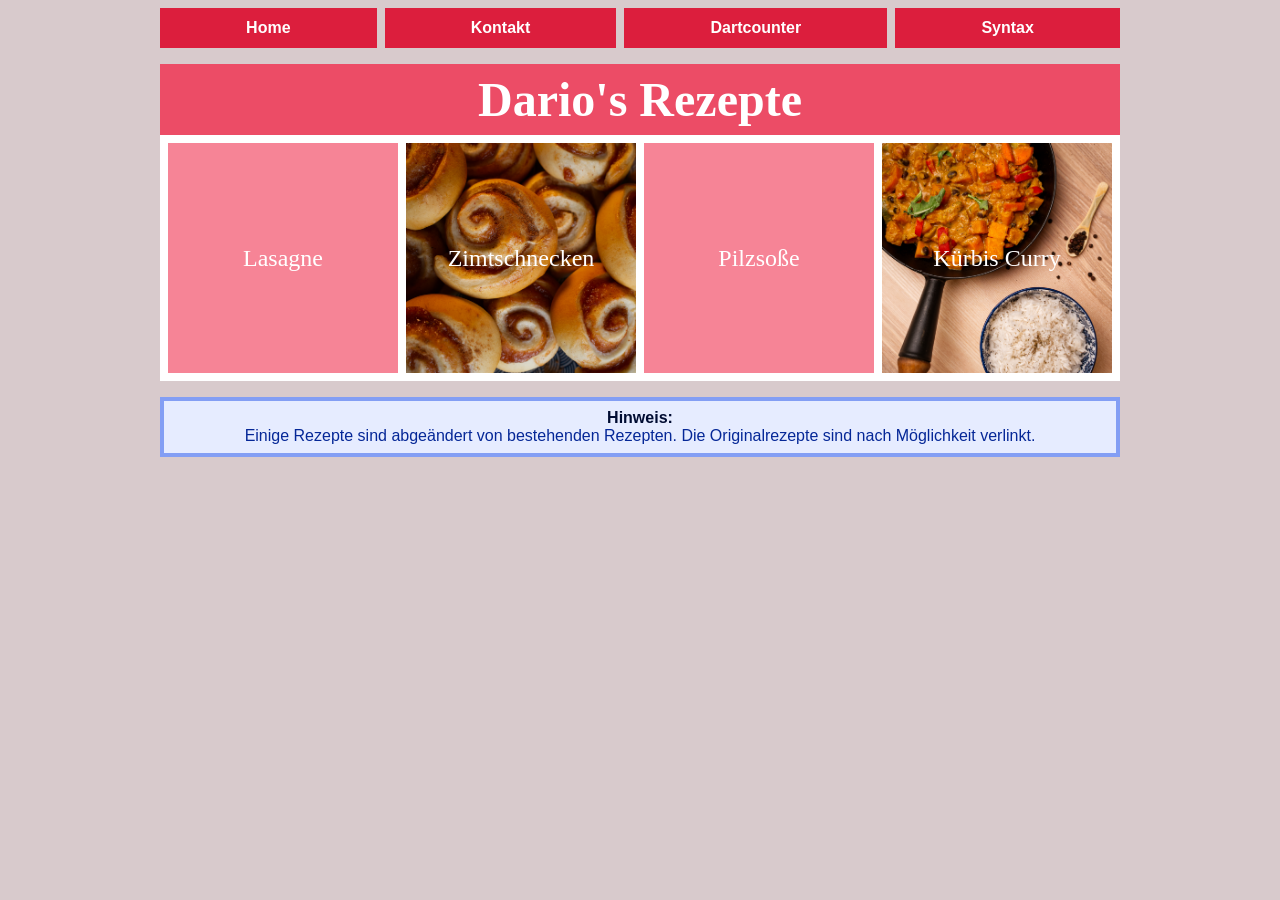
<file: index.html>
<!DOCTYPE html>
<html lang="en">
    <head>
        <meta charset="utf-8">
        <title>Dario's Rezepte</title>
        <link rel="stylesheet" href="styles.css">
    </head>
    <body id="background">
        <div class="container">
            <nav id="box-menu">
                <a href="" class="menu-button">Home</a>
                <a href="" class="menu-button">Kontakt</a>
                <a href="../dartcounter/index.html" class="menu-button">Dartcounter</a>
                <a href="./recipes/syntax.html" target="_blank" rel="noreferrer" class="menu-button">Syntax</a>
            </nav>
        </div> 

        <div class="container">   
            <div class="box-title"><h1>Dario's Rezepte</h1></div>
        </div>     

        <div class="container">    
            <div class="box-recipe">
                
                <a href="./recipes/lasagna.html" target="_blank" rel="noreferrer" class="recipe">Lasagne</a>
                <a href="./recipes/cinnamon-rolls.html" target="_blank" rel="noreferrer" class="recipe cinnamon">Zimtschnecken</a>
                <a href="./recipes/mushroom-stew.html" target="_blank" rel="noreferrer" class="recipe">Pilzsoße</a>
                <a href="./recipes/pumpkin-curry.html" target="_blank" rel="noreferrer" class="recipe pumpkin-curry">Kürbis Curry</a> 
            </div>
        </div>    
        <div class="container">    
            <div class="note">
                <p><strong>Hinweis:</strong></p>
                <p>Einige Rezepte sind abgeändert von bestehenden Rezepten. Die Originalrezepte sind nach Möglichkeit verlinkt.</p>
            </div>
        </div>    


    </body>
</html>
</file>
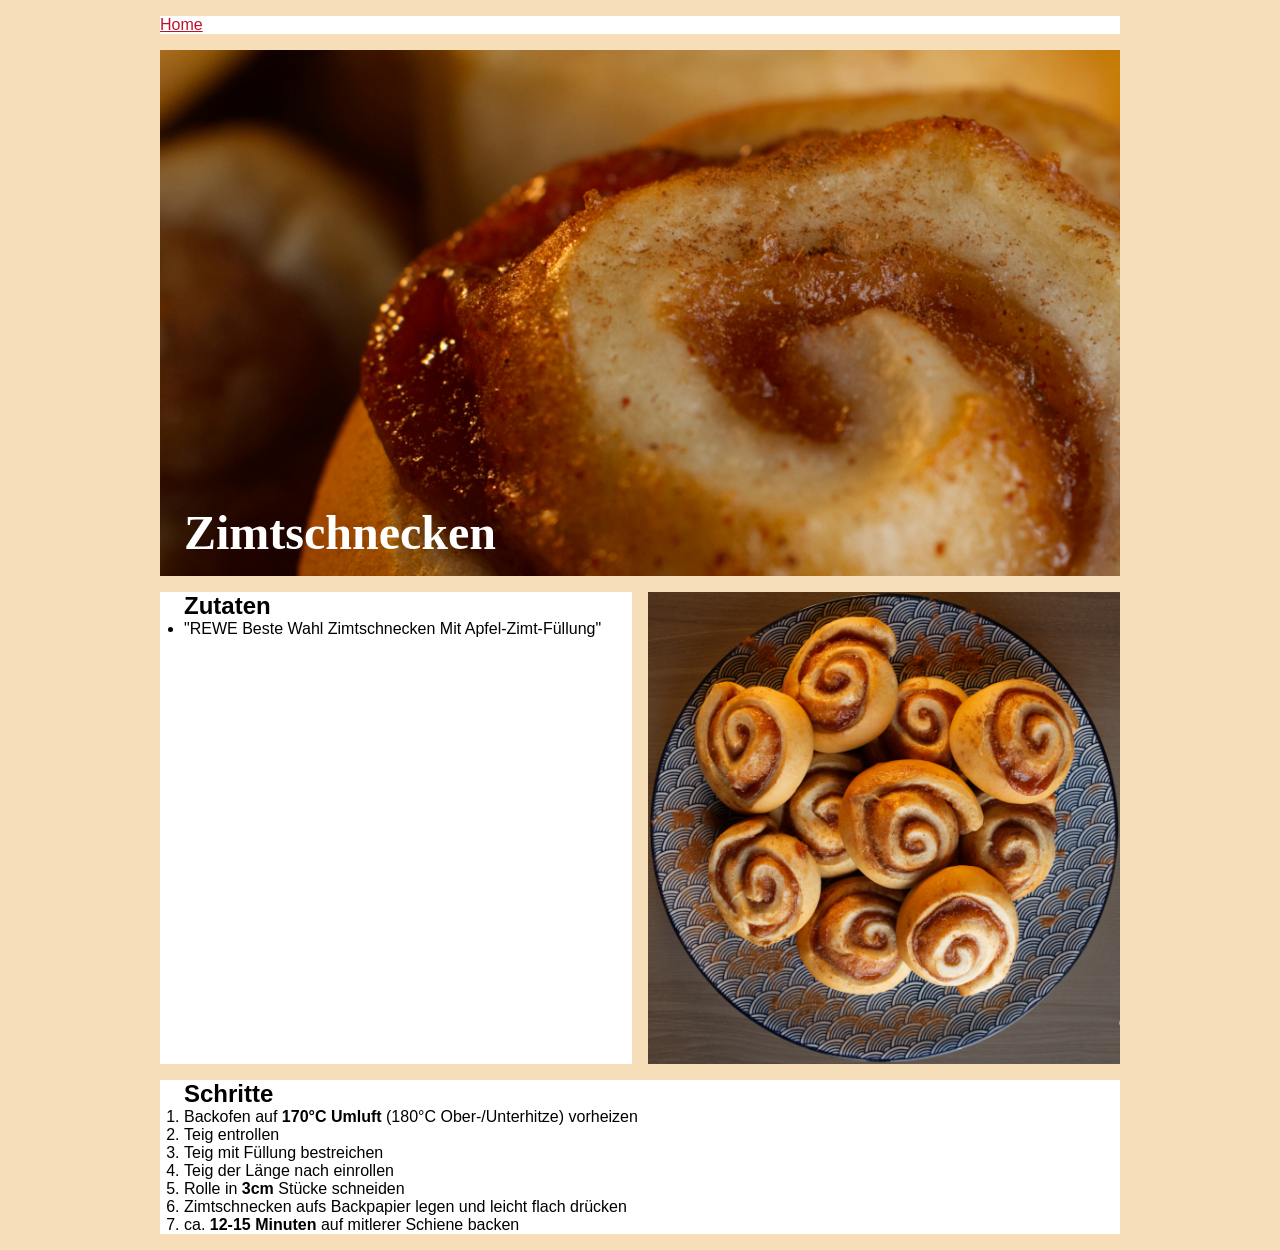
<file: recipes/cinnamon-rolls.html>
<!DOCTYPE html>
<html lang="en">
    <head>
        <meta charset="utf-8">
        <title>Zimtschnecken Rezept</title>
        <link rel="stylesheet" href="style.css">
    </head>
    <body class="background">
        <div class="container">
             <div class="menu">
                <a href="../index.html" rel="noreferrer">Home</a>
            </div>
        </div>
        <div class="container">
            <div class="title">
                <h1>Zimtschnecken</h1>
            </div>
        </div>
        <div class="container">
            <div class="ingr-plate-container">

                <div class="quadrat-container">
                    <div class="ingredients">
                        <h2>Zutaten</h2>
                        <ul>
                            <li>"REWE Beste Wahl Zimtschnecken Mit Apfel-Zimt-Füllung"</li>
                        </ul>
                    </div>
                </div>

                <div class="quadrat-container"> 
                    <img src="../img/cinnamon-plate.jpg" alt="" class="plate">
                </div>

            </div>
        </div>
        <div class="container">
            <div class="steps-container">
                <div class="steps">
                    <h2>Schritte</h2>
                    <ol>
                        <li>Backofen auf <strong>170°C Umluft</strong> (180°C Ober-/Unterhitze) vorheizen</li>
                        <li>Teig entrollen</li>
                        <li>Teig mit Füllung bestreichen</li>
                        <li>Teig der Länge nach einrollen</li>
                        <li>Rolle in <strong>3cm</strong> Stücke schneiden</li>
                        <li>Zimtschnecken aufs Backpapier legen und leicht flach drücken</li>
                        <li>ca. <strong>12-15 Minuten</strong> auf mitlerer Schiene backen</li>
                    </ol>
                </div>
            </div>
        </div>
    </body>
</html>
</file>
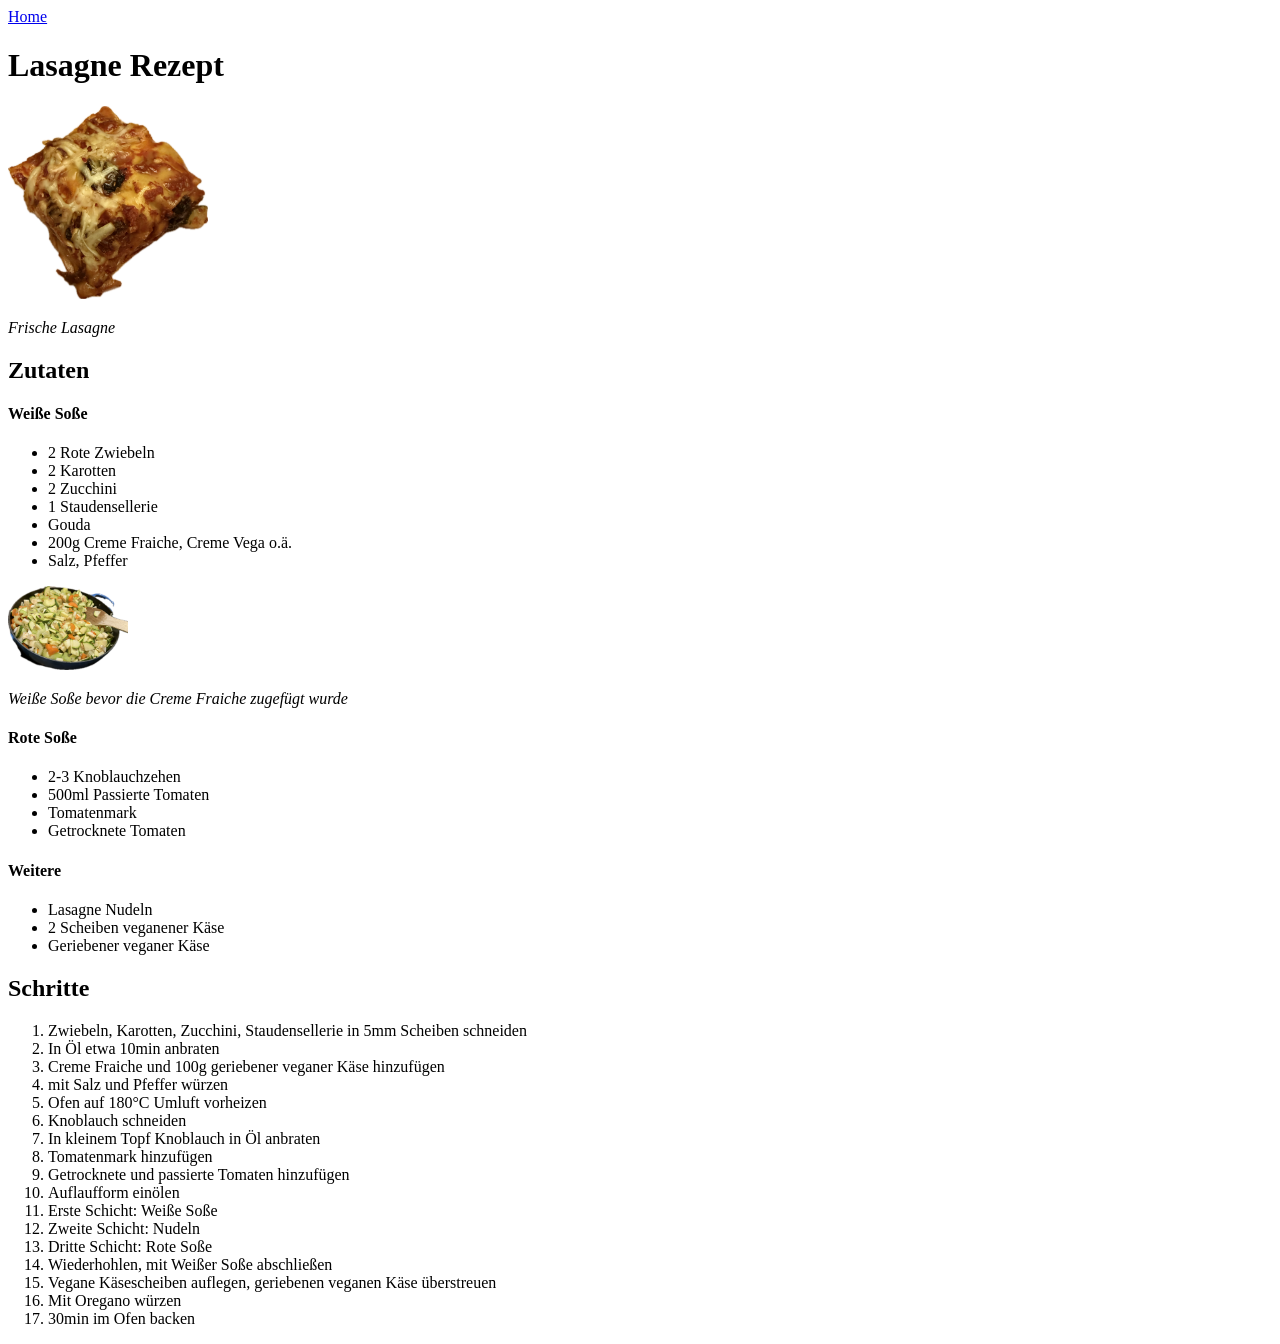
<file: recipes/lasagna.html>
<!DOCTYPE html>
<html lang="en">
    <head>
        <meta charset="utf-8">
        <title>Lasagne Rezept</title>
    </head>
    <body>
        <a href="../index.html" rel="noreferrer">Home</a>
        <h1>Lasagne Rezept</h1>
        <img src="../img/lasagna-finished.png" width="200" alt="Bild von einer Lasagne">
        <p><em>Frische Lasagne</em></p>
        <h2>Zutaten</h2>
        <h4>Weiße Soße</h4>
        <ul>
            <li>2 Rote Zwiebeln</li>
            <li>2 Karotten</li>
            <li>2 Zucchini</li>
            <li>1 Staudensellerie</li>
            <li>Gouda</li>
            <li>200g Creme Fraiche, Creme Vega o.ä.</li>
            <li>Salz, Pfeffer</li>
        </ul>
        <img src="../img/lasagna-sauce-white.png" width="120" alt="picture of white sauce in the making">
        <p><em>Weiße Soße bevor die Creme Fraiche zugefügt wurde</em></p>
        <h4>Rote Soße </h4>
        <ul>
            <li>2-3 Knoblauchzehen</li>
            <li>500ml Passierte Tomaten</li>
            <li>Tomatenmark</li>
            <li>Getrocknete Tomaten</li>
        </ul>
        <h4>Weitere</h4>
        <ul>
            <li>Lasagne Nudeln</li>
            <li>2 Scheiben veganener Käse</li>
            <li>Geriebener veganer Käse</li>
        </ul>

        <h2>Schritte</h2>
        <ol>
            <li>Zwiebeln, Karotten, Zucchini, Staudensellerie in 5mm Scheiben schneiden</li>
            <li>In Öl etwa 10min anbraten</li>
            <li>Creme Fraiche und 100g geriebener veganer Käse hinzufügen</li>
            <li>mit Salz und Pfeffer würzen</li>
            <li>Ofen auf 180°C Umluft vorheizen</li>
            <li>Knoblauch schneiden</li>
            <li>In kleinem Topf Knoblauch in Öl anbraten</li>
            <li>Tomatenmark hinzufügen</li>
            <li>Getrocknete und passierte Tomaten hinzufügen</li>
            <li>Auflaufform einölen</li>
            <li>Erste Schicht: Weiße Soße</li>
            <li>Zweite Schicht: Nudeln</li>
            <li>Dritte Schicht: Rote Soße</li>
            <li>Wiederhohlen, mit Weißer Soße abschließen</li>
            <li>Vegane Käsescheiben auflegen, geriebenen veganen Käse überstreuen</li>
            <li>Mit Oregano würzen</li>
            <li>30min im Ofen backen</li>
        </ol>
    </body>
</html>
</file>
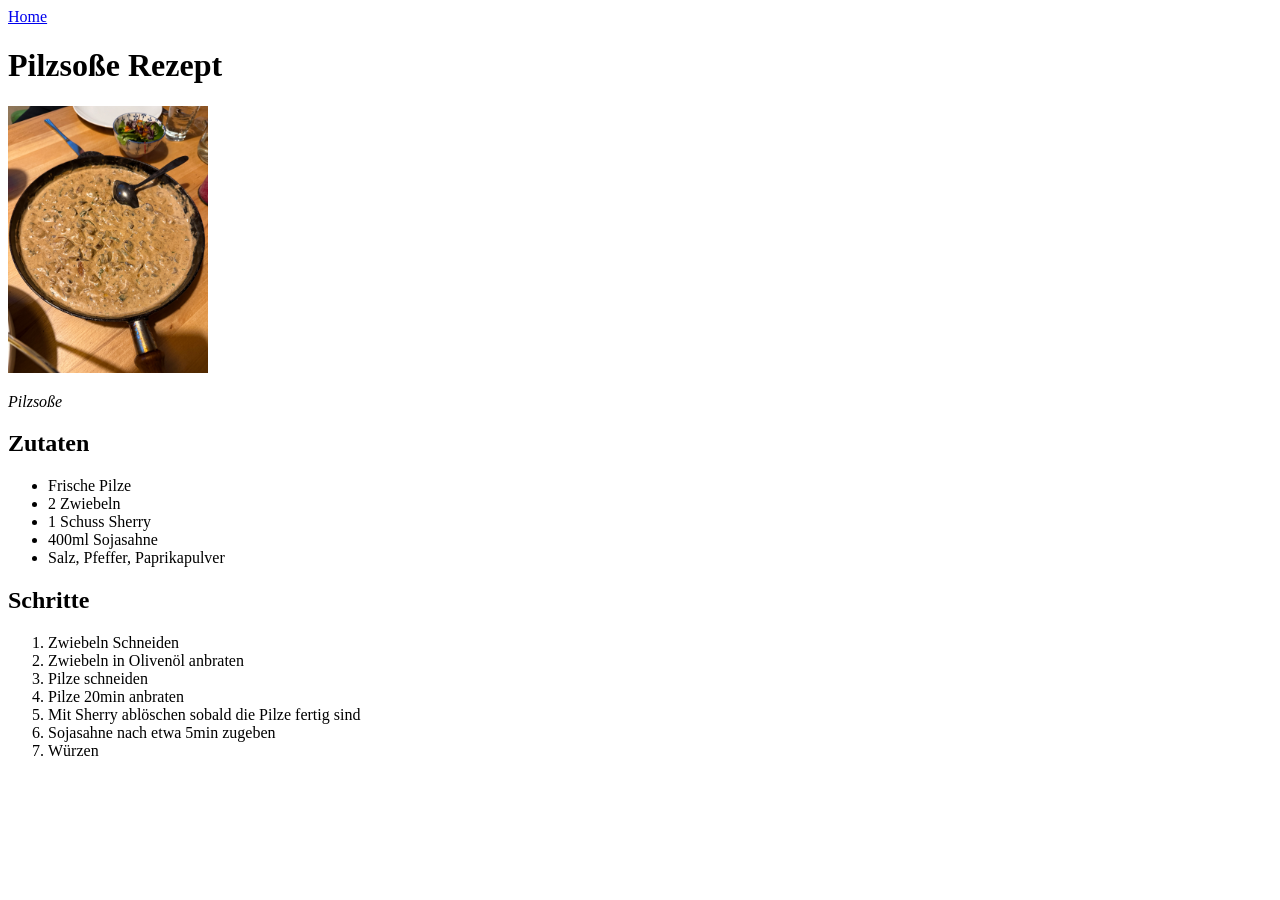
<file: recipes/mushroom-stew.html>
<!DOCTYPE html>
<html lang="en">
    <head>
        <meta charset="utf-8">
        <title>Pilzsoße Rezept</title>
    </head>
    <body>
        <a href="../index.html" rel="noreferrer">Home</a>
        <h1>Pilzsoße Rezept</h1>
        <img src="../img/mushroom-stew.jpeg" width="200" alt="Bild von einer Pilzsoße">
        <p><em>Pilzsoße</em></p>
        <p></p>
        <p></p>
        <h2>Zutaten</h2>
        <ul>
            <li>Frische Pilze</li>
            <li>2 Zwiebeln</li>
            <li>1 Schuss Sherry</li>
            <li>400ml Sojasahne</li>
            <li>Salz, Pfeffer, Paprikapulver</li>
        </ul>
        <h2>Schritte</h2>
        <ol>
            <li>Zwiebeln Schneiden</li>
            <li>Zwiebeln in Olivenöl anbraten</li>
            <li>Pilze schneiden</li>
            <li>Pilze 20min anbraten</li>
            <li>Mit Sherry ablöschen sobald die Pilze fertig sind</li>
            <li>Sojasahne nach etwa 5min zugeben</li>
            <li>Würzen</li>
        </ol>
    </body>
</html>
</file>
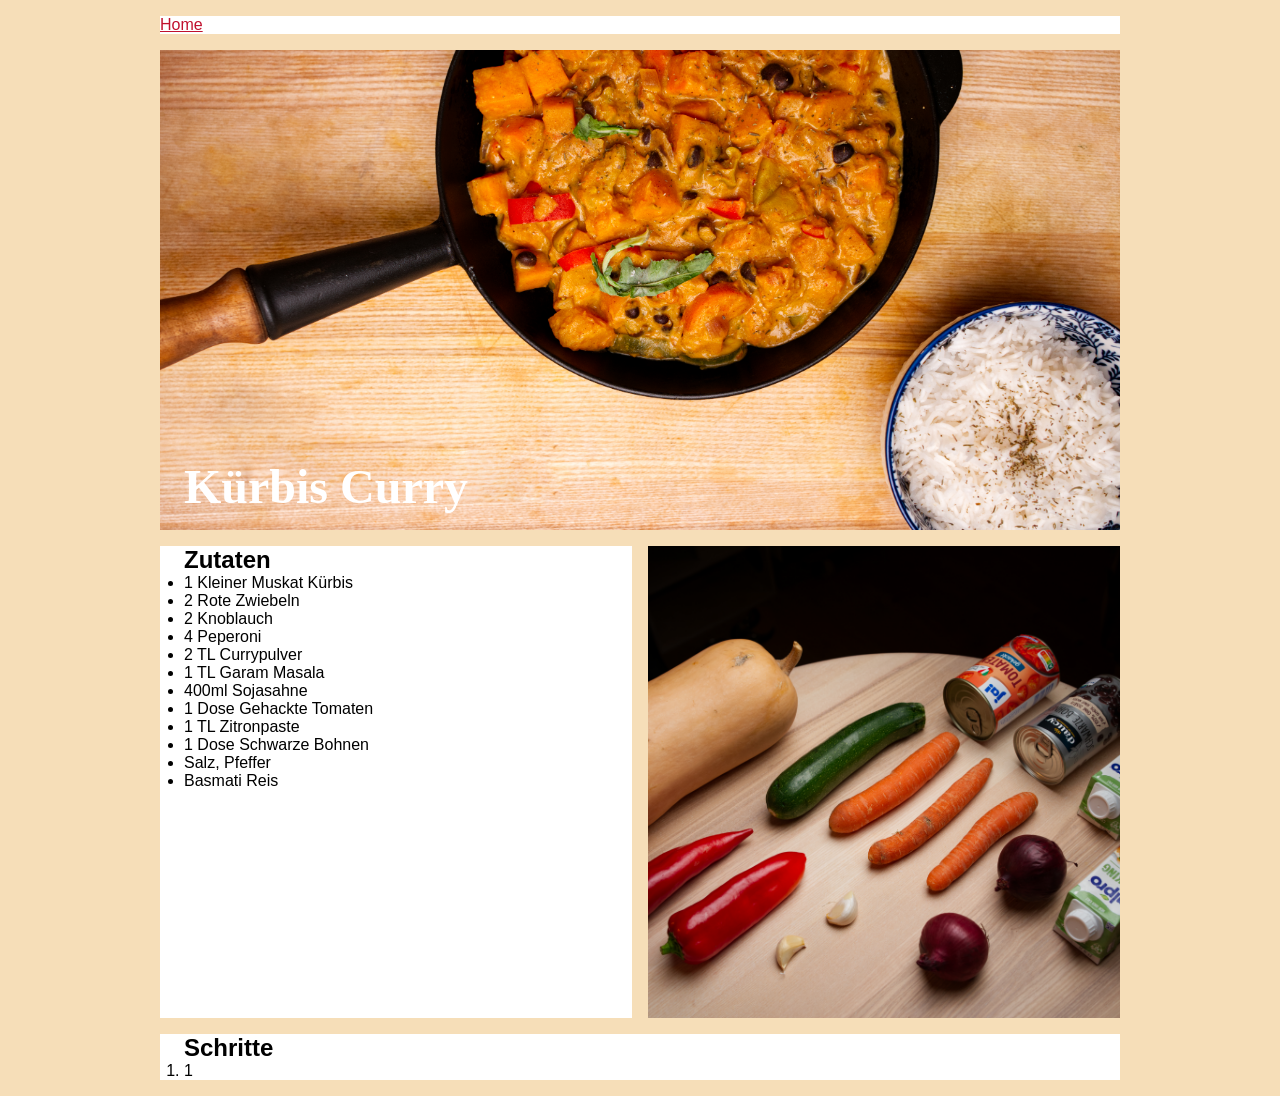
<file: recipes/pumpkin-curry.html>
<!DOCTYPE html>
<html lang="en">
    <head>
        <meta charset="utf-8">
        <title>Kürbis Curry Rezept</title>
        <link rel="stylesheet" href="style.css">
    </head>
    <body class="background">
        <div class="container">
             <div class="menu">
                <a href="../index.html" rel="noreferrer">Home</a>
            </div>
        </div>
        <div class="container">
            <div class="title-pumpkin">
                <h1>Kürbis Curry</h1>
            </div>
        </div>
        <div class="container">
            <div class="ingr-plate-container">

                <div class="quadrat-container">
                    <div class="ingredients">
                        <h2>Zutaten</h2>
                        <ul>
                            <li>1 Kleiner Muskat Kürbis</li>
                            <li>2 Rote Zwiebeln</li>
                            <li>2 Knoblauch</li>
                            <li>4 Peperoni</li>
                            <li>2 TL Currypulver</li>
                            <li>1 TL Garam Masala</li>
                            <li>400ml Sojasahne</li>
                            <li>1 Dose Gehackte Tomaten</li>
                            <li>1 TL Zitronpaste</li>
                            <li>1 Dose Schwarze Bohnen</li>
                            <li>Salz, Pfeffer</li>
                            <li>Basmati Reis</li>
                        </ul>
                    </div>
                </div>

                <div class="quadrat-container"> 
                    <img src="../img/kuerbis-curry-zutaten.jpg" alt="Bild von Zutaten für das Curry" class="plate">
                </div>

            </div>
        </div>
        <div class="container">
            <div class="steps-container">
                <div class="steps">
                    <h2>Schritte</h2>
                    <ol>
                        <li>1</li>
                    </ol>
                </div>
            </div>
        </div>
    </body>
</html>




<!-- <!DOCTYPE html>
<html lang="en">
    <head>
        <meta charset="utf-8">
        <title>Kürbis Curry</title>
    </head>
    <body>
        <a href="../index.html" rel="noreferrer">Home</a>
        <h1>Kürbis Curry Rezept</h1>
        <img src="../img/kuerbis-curry-breit-2zu1-title.jpg" width="100%" alt="Bild von Kürbis-Curry in einer Pfanne mit Reis">
        <p><em>Kürbis Curry</em></p>
        <h2>Zutaten</h2>
        <ul>
            <li>1 Kleiner Muskat Kürbis</li>
            <li>2 Rote Zwiebeln</li>
            <li>2 Knoblauch</li>
            <li>4 Peperoni</li>
            <li>2 TL Currypulver</li>
            <li>1 TL Garam Masala</li>
            <li>400ml Sojasahne</li>
            <li>1 Dose Gehackte Tomaten</li>
            <li>1 TL Zitronpaste</li>
            <li>1 Dose Schwarze Bohnen</li>
            <li>Salz, Pfeffer</li>
            <li>Basmati Reis</li>
        </ul>
        <h2>Schritte</h2>
        <ol>
            <li></li>
    </body>
</html> -->
</file>
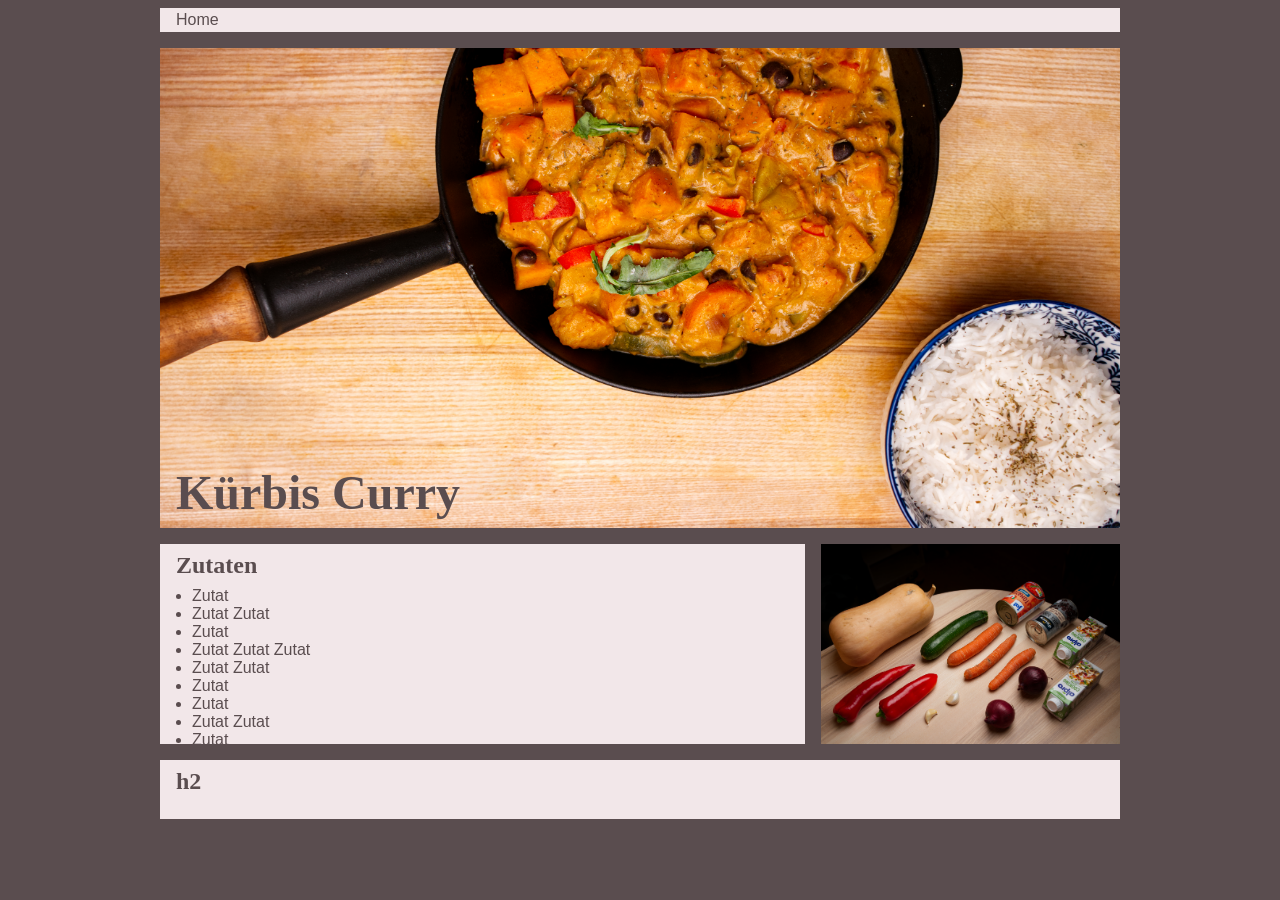
<file: recipes/syntax.html>
<!DOCTYPE html>
<html lang="en">
    <head>
        <meta charset="utf-8">
        <title>Syntax Layout</title>
        <link rel="stylesheet" href="styles-syntax.css">
    </head>
    <body>
        <div class="container">
             <div class="box-menu">
                <a href="../index.html" rel="noreferrer">Home</a>
            </div>
        </div>
        <div class="container">
            <div class="box-title">
                <h1>Kürbis Curry</h1>
            </div>
        </div>
        <div class="container">
            <div class="box-ingredients">
                <h2>Zutaten</h2>
                <ul>
                    <li>Zutat</li>
                    <li>Zutat Zutat</li>
                    <li>Zutat</li>
                    <li>Zutat Zutat Zutat</li>
                    <li>Zutat Zutat</li>
                    <li>Zutat</li>
                    <li>Zutat</li>
                    <li>Zutat Zutat</li>
                    <li>Zutat</li>
                    <li>Zutat</li>
                    <li>Zutat</li>
                    <li>Zutat</li>
                </ul>
            </div>
            <div class="box-ingredients-img">
                <img src="../img/kuerbis-curry-zutaten.jpg" alt="">
            </div>

        </div>
        <div class="container">
            <div class="box-content">
                <h2>h2</h2>
            </div>
        </div>
    </body>

</html>
</file>
<file: styles.css>
* {
    box-sizing: border-box;
    padding: 0;
    /*border: 2px solid rgb(156, 81, 156);*/
    margin: 0;
    font-family: Helvetica, sans-serif;
    color: black;
}

#background {
    background-color: rgb(216, 202, 204);
}

.container {
    display: flex;
    justify-content: center;
    /* border: 2px solid purple; */
}

#box-menu {
    /*box*/
    width:75%;
    margin: 0.5rem 0 0 0;

    display: flex;

    /*content*/
    justify-content: space-between;        /*horiziontal alignment*/
    align-items: center;            /*vertical alignment*/
    gap: 0.5em;

}

.menu-button {
    /*box*/
    padding: 0 0.5rem 0 0.5rem;
    height: 2.5rem;
    flex: auto;
   
    display: flex;

    /*content*/
    justify-content: center;
    align-items: center;
    background-color: rgb(220, 30, 61);
    color: white;
    font-weight: 900;
    text-decoration: none;
    font-size: 1rem;
    
}

.menu-button:hover {
    background-color: rgb(192, 16, 45);
}


.box-title {
    background-color: rgb(236, 76, 102);
    width: 75%;
    padding: 0.5rem;
    margin: 1rem 0 0 0;
}

.box-recipe {
    background-color: white;
    width: 75%;
    display: flex;
    justify-content: space-between;
    flex-wrap: wrap;                /*start new line when no space*/
    gap: 0.5rem;
    padding: 0.5rem;

    
}

.recipe {
    /*box*/
    background-color: rgb(246, 132, 150);
    /* height: 150px; */
    /* width: 150px; */
    

    display: flex;

    /*content*/
    
    justify-content: center;
    align-items: center;

    aspect-ratio: 1 / 1;
    flex: 1 1 10rem;
    
    text-decoration: none;
    font-family: Georgia, 'Times New Roman', Times, serif;
    font-size: 1.5rem;
    color: white;
}

.cinnamon {
    background-image: url(./img/cinnamon-top.jpeg);
    background-size: cover;
}

.pumpkin-curry {
    background-image: url(./img/kuerbis-curry-quadrat.jpg);
    background-size: cover;
}

.note {
    background-color: rgb(230, 236, 255);
    border: 0.25rem solid rgb(131, 158, 244);
    width: 75%;
    margin: 1rem 0 1rem 0;
    padding: 0.5rem;
    text-align: center;
}

.note p {
    color: rgb(5, 39, 151);
}

.note p strong {
    color: rgb(0, 12, 50);
}

h1 {
    text-align: center;
    font-weight: 600;
    font-family: Georgia, 'Times New Roman', Times, serif;
    font-size: 3rem;
    color: white;
}
</file>
<file: recipes/style.css>
* {
    box-sizing: border-box;
    padding: 0%;
    margin: 0;
    font-family: Helvetica, sans-serif;
    color: black;
}

.background {
    background-color: #f6deb8;
}

.container {
    display: flex;
    /* border: 2px solid purple; */
    justify-content: center;
    margin: 1rem 0 1rem 0;
}

.menu {
    background-color: white;
    width: 75%;
}

.title {
    width: 75%;
    aspect-ratio: 2185 / 1198;
    background-image: url(../img/cinnamon-close.jpg);
    background-size: cover;
    align-content: flex-end;
    padding: 1rem 1rem 1rem 1.5rem;

}

.title-pumpkin {
    width: 75%;
    aspect-ratio: 5304 / 2651;
    background-image: url(../img/kuerbis-curry-breit-2zu1-title.jpg);
    background-size: cover;
    align-content: flex-end;
    padding: 1rem 1rem 1rem 1.5rem;
}

.ingr-plate-container {
    display: flex;
    width: 75%;
    justify-content: space-between;
    gap: 1rem;

}

.quadrat-container {
    background-color: white;
    flex: 1;
    aspect-ratio: 1/1;
    overflow: hidden;
}

.ingredients {
    padding: 0 1rem 0 1.5rem;
}

.plate {
    object-fit: cover;
    width: 100%;
    height: 100%;
}

.steps-container {
    background-color: white;
    width: 75%;
}

.steps {
    padding: 0 1rem 0 1.5rem;
}

h1 {
    color: white;
    font-size: 3rem;
    font-family: Georgia, 'Times New Roman', Times, serif;
}

h2 {
    font-size: 1.5rem;
}

ul {
    font-size: 1rem;
}

ol {
    font-size: 1rem;
}

a {
    color: rgb(192, 16, 45);
}
</file>
<file: recipes/styles-syntax.css>
* {
    box-sizing: border-box;
    font-family: Helvetica, sans-serif;
    padding: 0;
    margin: 0;
}

body {
    display: flex;
    flex-direction: column;
    align-items: center;
    /* border: 0.2rem solid orange; */
    gap: 1rem;
    background-color: rgb(90, 77, 79);
}

.container {
    display: flex;
    width: 75%;
    /* border: 0.2rem solid lightcoral; */
    gap: 1rem;
}

.box-menu {
    display: flex;
    flex-grow: 1;
    padding: 0.2rem 0 0.2rem 1rem;
    background-color: rgb(242, 231, 233);
    margin: 0.5rem 0 0 0;
}

.box-title {
    display: flex;
    flex-grow: 1;

    background-image: url(../img/kuerbis-curry-breit-2zu1-title.jpg);
    background-size: cover;
    aspect-ratio: 5304 / 2651;

    justify-content: flex-start;
    align-items: flex-end;
    padding: 1rem 1rem 0.5rem 1rem;
    /* border: 0.2rem solid lightblue; */
}

.box-ingredients {
    flex: 1 1 0;
    min-width: 0;
    max-height: 200px;
    overflow-y: auto;
    background-color: rgb(242, 231, 233);
    padding: 0.5rem 1rem 1rem 1rem;
    /* border: 0.2rem solid brown; */
}

.box-ingredients-img {
    flex: 0 0 auto;
    /* border: 0.2rem solid blue; */
}

.box-ingredients-img img {
    display: block;
    width: auto;
    height: 200px;
    object-fit: contain;
    max-width: 100%;
    /* border: 0.2rem solid green; */
}

.box-content {
    flex-grow: 1;
    background-color: rgb(242, 231, 233);
    padding: 0.5rem 1rem 1rem 1rem;
}

h1 {
    font-family: Georgia, 'Times New Roman', Times, serif;
    font-size: 3rem;
    margin: 0;
    color: rgb(90, 77, 79);
}

h2 {
    font-family: Georgia, 'Times New Roman', Times, serif;
    font-size: 1.5rem;
    margin: 0 0 0.5rem 0;
    color: rgb(58, 48, 49);
    color: rgb(90, 77, 79);
    /* color: rgb(128, 112, 114); */

}

ul {
    /* border: 0.1em solid purple; */
    margin: 0;
    padding: 0 0 0 1rem;
    color: rgb(90, 77, 79);
    /* color: rgb(128, 112, 114); */
}

a {
    color: rgb(90, 77, 79);
    text-decoration: none;
}
</file>
